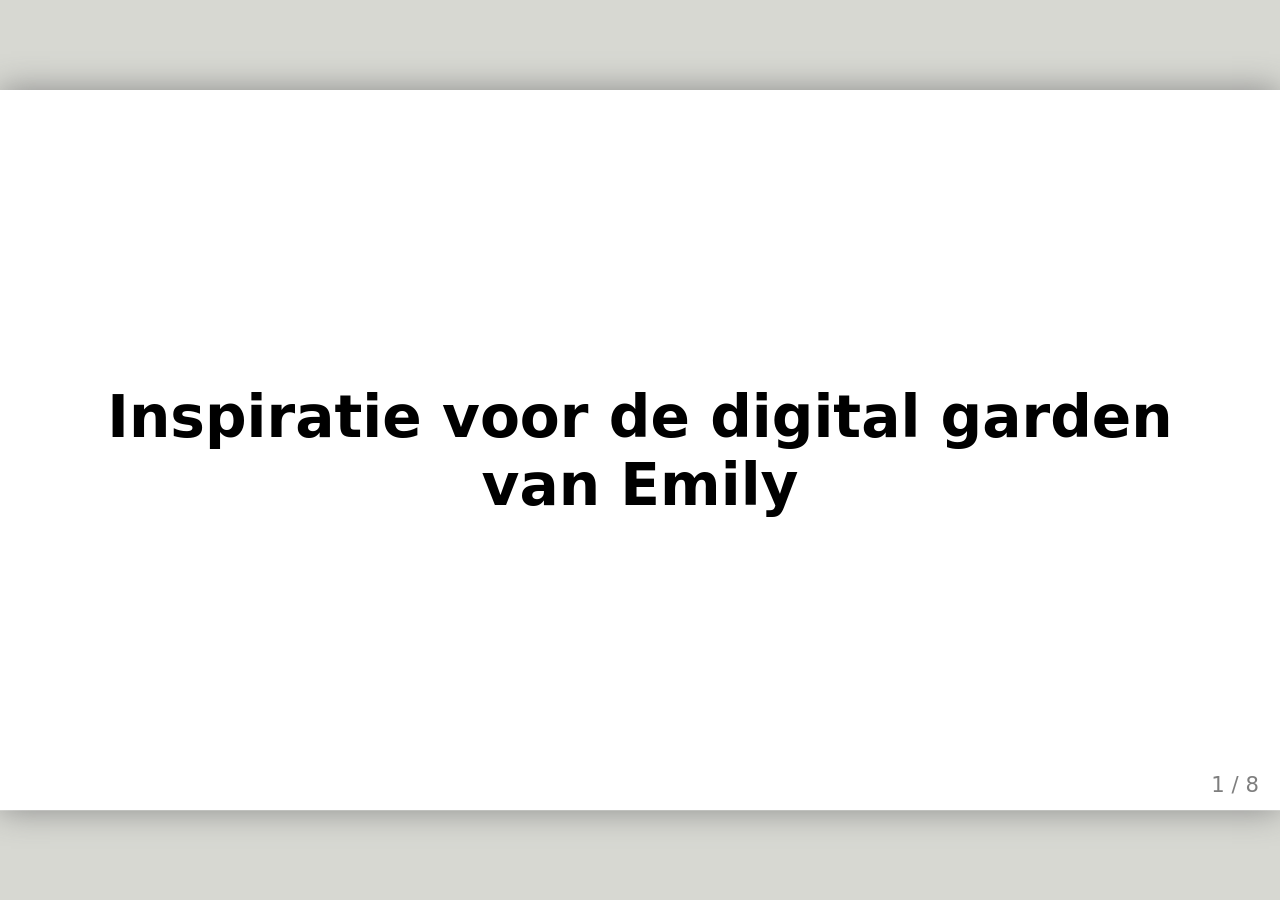
<file: oefeningen/presentatie/index.html>
<!doctype html>
<html lang="nl">
  <head>
    <meta charset="utf-8" />
    <title>Inspiratie voor mijn digital garden</title>
    <style>
      /* Zet de stylesheet naar je hand... of laat het lekker minimalistisch */
      body {
        font-family: system-ui, sans-serif;
      }
      .remark-code,
      .remark-inline-code {
        font-family: monospace;
      }
    </style>
  </head>
  <body>
    <textarea id="source">
class: center, middle
<!--
In deze textarea kan je in Markdown de slides aanpassen,
zie https://github.com/gnab/remark/wiki voor alle mogelijkheden!
-->

# Inspiratie voor de digital garden van Emily




---

# Agenda


1. Onderwerp
2. 10 links
3. 50 afbeeldingen
4. ...(max 11 slides, 15 totaal)
5. introtekst van max. 180 tekens

---

# Onderwerp

Wat is jouw interesse, waarom, wat, hoe (cultuur, vakmanschap, sport, idool, ​hobby, passie categorie enz.) toon een hoeveelheid afbeeldingen.​

Ik ga mijn digital garden ispiriren naar games die ik leuk vind. Ook wil ik laten zien wat mijn favoriete films zijn/wat ik leuk vind om te doen. Eigenlijk al mijn interesses laten zien
---

# 10 links

Welke 10 links heb je gelezen, geraadpleegd ter inspiratie, verdieping? Wat heb je daaruit gehaald?

---

# Zoek 50 afbeeldingen

Waarom kies je specifiek voor deze verzameling? Zijn er patronen te ontdekken? Heeft
alles een specifieke kleurstelling? Herken je een actie, een gevoel, een materiaal of
een standpunt? Wat is kenmerkend voor deze verzameling? Welke dingen komen steeds terug?


---

<!-- Slide zonder titel! -->
 <img src="Scherm­afbeelding 2026-11-17 om 12.35.12.png" alt="games"  width="1150">

<!-- <img src="Scherm­afbeelding 2026-11-17 om 12.35.01.png" alt="movies" width="1150"> ! -->



---
<img src="Scherm­afbeelding 2026-11-17 om 12.35.01.png" alt="movies" width="1150"> 

---

# Introtekst

Wat wil je een ander vertellen over je onderwerp

Ik wil mijn favoriete games en films laten zien.​

Hoe denk je dit te vertellen met eigen content? en met overige content zoals (links, afbeeldingen, tekst)

Tekeningen

Schrijf een eerste stukje content als basis voor je garden (maximaal 180 tekens).

Ik wil een scherm van een laptop laten zien of een playstationscherm en daarin mijn favoriete games/films/muziek laten zien.

<!-- Laat onderstaande staan anders breekt je presentatie -->
    </textarea>
    <script src="./remark-latest.min.js"></script>
    <script>
      var slideshow = remark.create({
        ratio: "16:9",
      });
    </script>
  </body>
</html>
</file>
